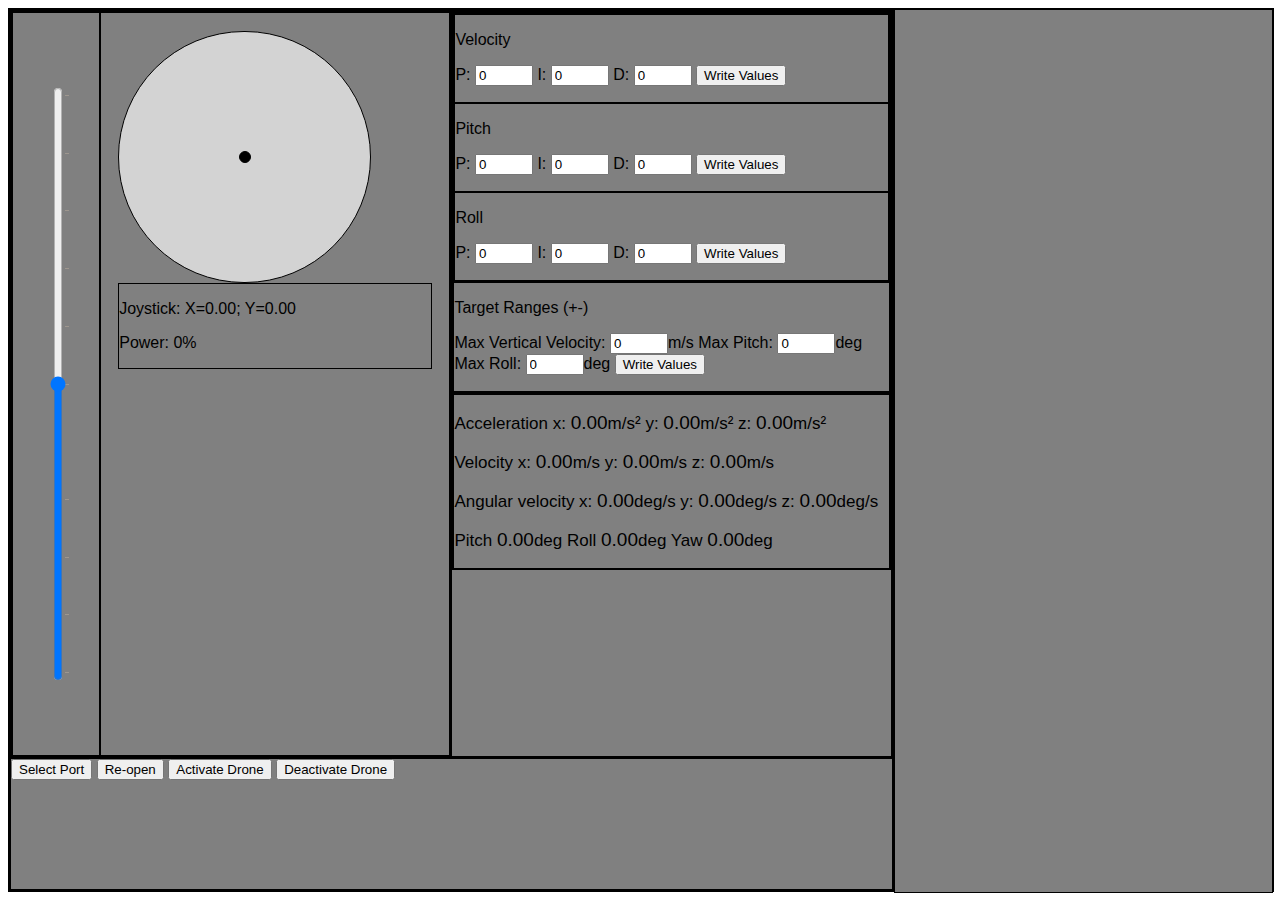
<file: Controller-Webapp/index.html>
<!DOCTYPE html>
<html lang="en">

<head>
    <meta charset="UTF-8">
    <meta name="viewport" content="width=device-width, initial-scale=1.0">
    <title>Serial Communicator</title>
    <link rel="stylesheet" href="css/style.css">
</head>

<body>
    <div id="wrapper">

        <div id="input">
            <div id="values">
                <div id="controller">
                    <div id="power-slider-container">
                        <input id="power" type="range" value="0" max="1" min="-1" step="any" list="steps">
                        <datalist id="steps">
                            <option value="-1"></option>
                            <option value="-.8"></option>
                            <option value="-.6"></option>
                            <option value="-.4"></option>
                            <option value=".2"></option>
                            <option value="0"></option>
                            <option value=".2"></option>
                            <option value=".4"></option>
                            <option value=".6"></option>
                            <option value=".8"></option>
                            <option value="1"></option>
                        </datalist>
                    </div>

                    <div id="joystick">
                        <div id="joystick-area">
                            <div id="joystick-marker"></div>
                        </div>

                        <div id="controller-info">
                            <p>Joystick: X=<span id="joystick-x-out">0.00</span>; Y=<span
                                    id="joystick-y-out">0.00</span></p>
                            <p>Power: <span id="power-out">0%</span></p>
                        </div>
                    </div>
                </div>

                <div>
                    <div id="constants">
                        <div id="pid">
                            <div id="velocity">
                                <p>Velocity</p>
                                <p>
                                    P: <input type="number" value="0" id="pid-v-p" class="p">
                                    I: <input type="number" value="0" id="pid-v-i" class="i">
                                    D: <input type="number" value="0" id="pid-v-d" class="d">
                                    <button type="button">Write Values</button>
                                </p>
                            </div>
                            <div id="pitch">
                                <p>Pitch</p>
                                <p>
                                    P: <input type="number" value="0" id="pid-p-p" class="p">
                                    I: <input type="number" value="0" id="pid-p-i" class="i">
                                    D: <input type="number" value="0" id="pid-p-d" class="d">
                                    <button type="button">Write Values</button>
                                </p>
                            </div>
                            <div id="roll">
                                <p>Roll</p>
                                <p>
                                    P: <input type="number" value="0" id="pid-r-p" class="p">
                                    I: <input type="number" value="0" id="pid-r-i" class="i">
                                    D: <input type="number" value="0" id="pid-r-d" class="d">
                                    <button type="button">Write Values</button>
                                </p>
                            </div>
                        </div>

                        <div id="target-ranges">
                            <p>Target Ranges (+-)</p>
                            <p>
                                Max Vertical Velocity: <input type="number" value="0" id="target-ranges-velocity" class="p">m/s
                                Max Pitch: <input type="number" value="0" id="target-ranges-pitch" class="i">deg
                                Max Roll: <input type="number" value="0" id="target-ranges-roll" class="d">deg
                                <button type="button">Write Values</button>
                            </p>
                        </div>
                    </div>
                    
                    <div id="drone">
                        <div>
                            <p>Acceleration x: <span id="acc-x">0.00</span>m/s² y: <span id="acc-y">0.00</span>m/s² z: <span id="acc-z">0.00</span>m/s²</p>
                            <p>Velocity x: <span id="vel-x">0.00</span>m/s y: <span id="vel-y">0.00</span>m/s z: <span id="vel-z">0.00</span>m/s</p>
                            <p>Angular velocity x: <span id="angular-vel-x">0.00</span>deg/s y: <span id="angular-vel-y">0.00</span>deg/s z: <span id="angular-vel-z">0.00</span>deg/s</p>
                            <p>Pitch <span id="pitch-value">0.00</span>deg   Roll <span id="roll-value">0.00</span>deg   Yaw <span id="yaw-value">0.00</span>deg</p>
                        </div>
                    </div>
                </div>
            </div>

            <div id="buttons">
                <button id="select-serial">Select Port</button>
                <button id="open">Re-open</button>
                <button id="on">Activate Drone</button>
                <button id="off">Deactivate Drone</button>
            </div>
        </div>

        <div id="output"></div>
    </div>

    <script src="js/communication.js"></script>
    <script src="js/controller.js"></script>
</body>

</html>
</file>
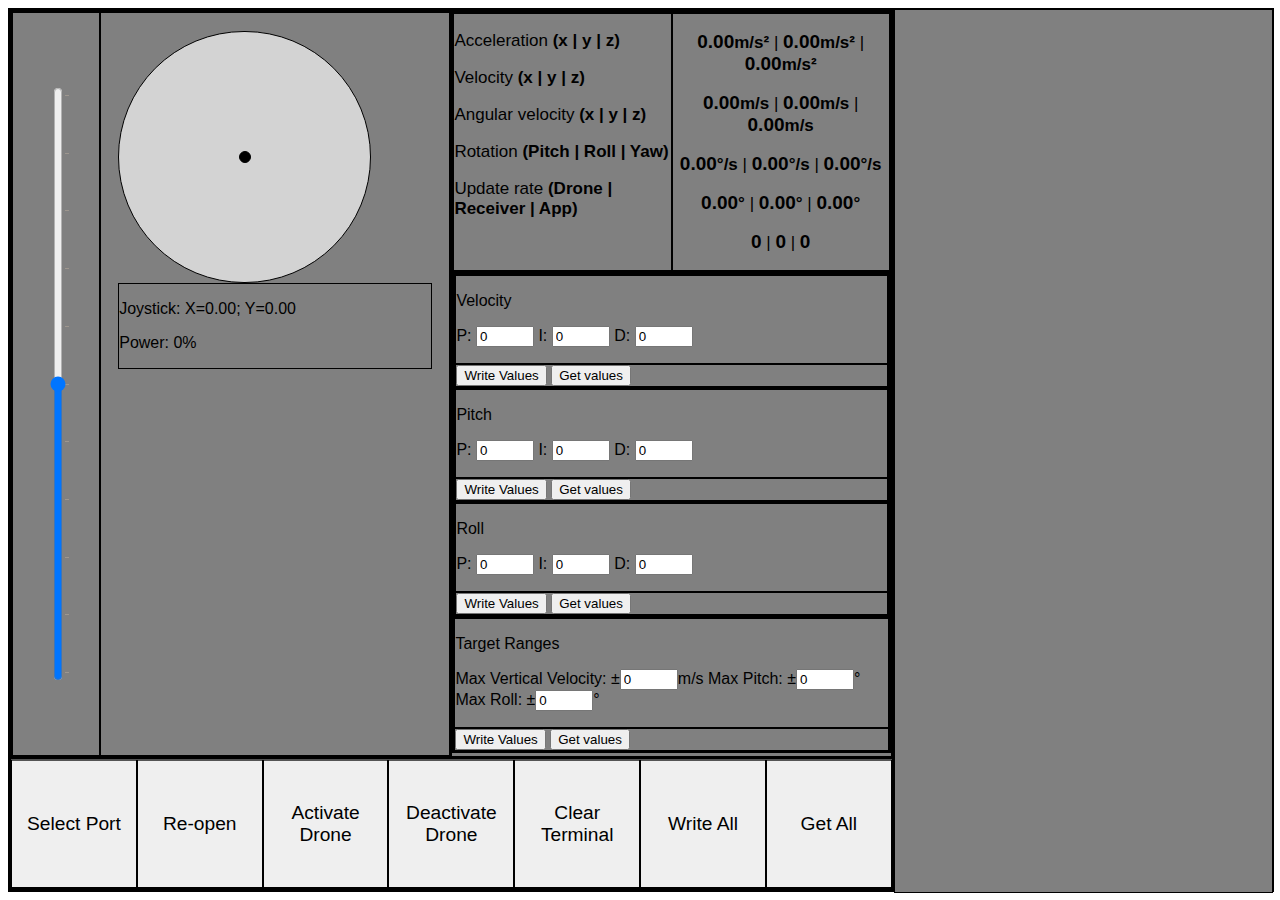
<file: Controller/index.html>
<!DOCTYPE html>
<html lang="en">

<head>
    <meta charset="UTF-8">
    <meta name="viewport" content="width=device-width, initial-scale=1.0">
    <title>Drone Controll Panel</title>
    <link rel="stylesheet" href="css/style.css">
</head>

<body>
    <div id="wrapper">
        <div id="input">
            <div id="controller-wrapper">
                <div id="controller">
                    <div id="power-slider-container">
                        <input id="power" type="range" value="0.00" max="1" min="-1" step="any" list="steps">
                        <datalist id="steps">
                            <option value="-1"></option>
                            <option value="-.8"></option>
                            <option value="-.6"></option>
                            <option value="-.4"></option>
                            <option value="-.2"></option>
                            <option value="0"></option>
                            <option value=".2"></option>
                            <option value=".4"></option>
                            <option value=".6"></option>
                            <option value=".8"></option>
                            <option value="1"></option>
                        </datalist>
                    </div>

                    <div id="joystick">
                        <div id="joystick-area">
                            <div id="joystick-marker" style="left: 0; top: 0;"></div>
                        </div>

                        <div id="controller-info">
                            <p>Joystick: X=<span id="joystick-x-info">0.00</span>; Y=<span
                                    id="joystick-y-info">0.00</span></p>
                            <p>Power: <span id="power-info">0%</span></p>
                        </div>
                    </div>
                </div>

                <div id="values">
                    <div id="drone">
                        <div>
                            <p>Acceleration <strong>(x | y | z)</strong></p>
                            <p>Velocity <strong>(x | y | z)</strong></p>
                            <p>Angular velocity <strong>(x | y | z)</strong></p>
                            <p>Rotation <strong>(Pitch | Roll | Yaw)</strong></p>
                            <p>Update rate <strong>(Drone | Receiver | App)</strong></p>
                        </div>
                        <div>
                            <p><strong><span id="acc-x">0.00</span>m/s²</strong> | <strong><span id="acc-y">0.00</span>m/s²</strong> | <strong><span id="acc-z">0.00</span>m/s²</strong></p>
                            <p><strong><span id="vel-x">0.00</span>m/s</strong> | <strong><span id="vel-y">0.00</span>m/s</strong> | <strong><span id="vel-z">0.00</span>m/s</strong></p>
                            <p><strong><span id="angular-vel-x">0.00</span>&deg;/s</strong> | <strong><span id="angular-vel-y">0.00</span>&deg;/s</strong> | <strong><span id="angular-vel-z">0.00</span>&deg;/s</strong></p>
                            <p><strong><span id="pitch-value">0.00</span>&deg;</strong> | <strong><span id="roll-value">0.00</span>&deg;</strong> | <strong><span id="yaw-value">0.00</span>&deg;</strong></p>
                            <p><strong><span id="drone-update">0</span></strong> | <strong><span id="receiver-update">0</span></strong> | <strong><span id="app-update">0</span></strong></p>
                        </div>
                    </div>

                    <div id="constants">
                        <div id="pid">
                            <div id="velocity" class="value-settings">
                                <div>
                                    <p>Velocity</p>
                                    <p>
                                        <span>P: <input step="0.01" type="number" value="0" id="pid-v-p" class="p"></span>
                                        <span>I: <input step="0.01" type="number" value="0" id="pid-v-i" class="i"></span>
                                        <span>D: <input step="0.01" type="number" value="0" id="pid-v-d" class="d"></span>
                                    </p>
                                </div>
                                <div class="buttons">
                                    <button class="send" type="button">Write Values</button>
                                    <button class="get" type="button">Get values</button>
                                </div>
                            </div>
                            <div id="pitch" class="value-settings">
                                <div>
                                    <p>Pitch</p>
                                    <p>
                                        <span>P: <input step="0.01" type="number" value="0" id="pid-p-p" class="p"></span>
                                        <span>I: <input step="0.01" type="number" value="0" id="pid-p-i" class="i"></span>
                                        <span>D: <input step="0.01" type="number" value="0" id="pid-p-d" class="d"></span>
                                    </p>
                                </div>
                                <div class="buttons">
                                    <button class="send" type="button">Write Values</button>
                                    <button class="get" type="button">Get values</button>
                                </div>
                            </div>
                            <div id="roll" class="value-settings">
                                <div>
                                    <p>Roll</p>
                                    <p>
                                        <span>P: <input step="0.01" type="number" value="0" id="pid-r-p" class="p"></span>
                                        <span>I: <input step="0.01" type="number" value="0" id="pid-r-i" class="i"></span>
                                        <span>D: <input step="0.01" type="number" value="0" id="pid-r-d" class="d"></span>
                                    </p>
                                </div>
                                <div class="buttons">
                                    <button class="send" type="button">Write Values</button>
                                    <button class="get" type="button">Get values</button>
                                </div>
                            </div>
                        </div>

                        <div id="target-ranges" class="value-settings">
                            <div>
                                <p>Target Ranges</p>
                                <p>
                                    <span>Max Vertical Velocity: &plusmn;<input step="0.01" type="number" value="0" id="target-ranges-velocity">m/s</span>
                                    <span>Max Pitch: &plusmn;<input step="0.01" type="number" value="0" id="target-ranges-pitch">&deg;</span>
                                    <span>Max Roll: &plusmn;<input step="0.01" type="number" value="0" id="target-ranges-roll">&deg;</span>
                                </p>
                            </div>
                            <div class="buttons">
                                <button class="send" type="button">Write Values</button>
                                <button class="get" type="button">Get values</button>
                            </div>
                        </div>
                    </div>
                </div>
            </div>

            <div id="buttons">
                <button id="select-serial">Select Port</button>
                <button id="open">Re-open</button>
                <button id="on">Activate Drone</button>
                <button id="off">Deactivate Drone</button>
                <button id="clear">Clear Terminal</button>
                <button id="send-all">Write All</button>
                <button id="get-all">Get All</button>
            </div>
        </div>

        <div id="output"></div>
    </div>

    <script src="js/communication.js"></script>
    <script src="js/controller.js"></script>
    <script src="js/flight_data.js"></script>
    <script>
        let lastTime = performance.now();
        let frameCount = 0;

        function updateFPS() {
            const now = performance.now();
            frameCount++;
            const delta = now - lastTime;
            if (delta >= 1000) {
                const fps = Math.round((frameCount * 1000) / delta);
                document.getElementById('app-update').textContent = fps;
                frameCount = 0;
                lastTime = now;
            }
            requestAnimationFrame(updateFPS);
        }

        requestAnimationFrame(updateFPS);
    </script>
</body>
</html>
</file>
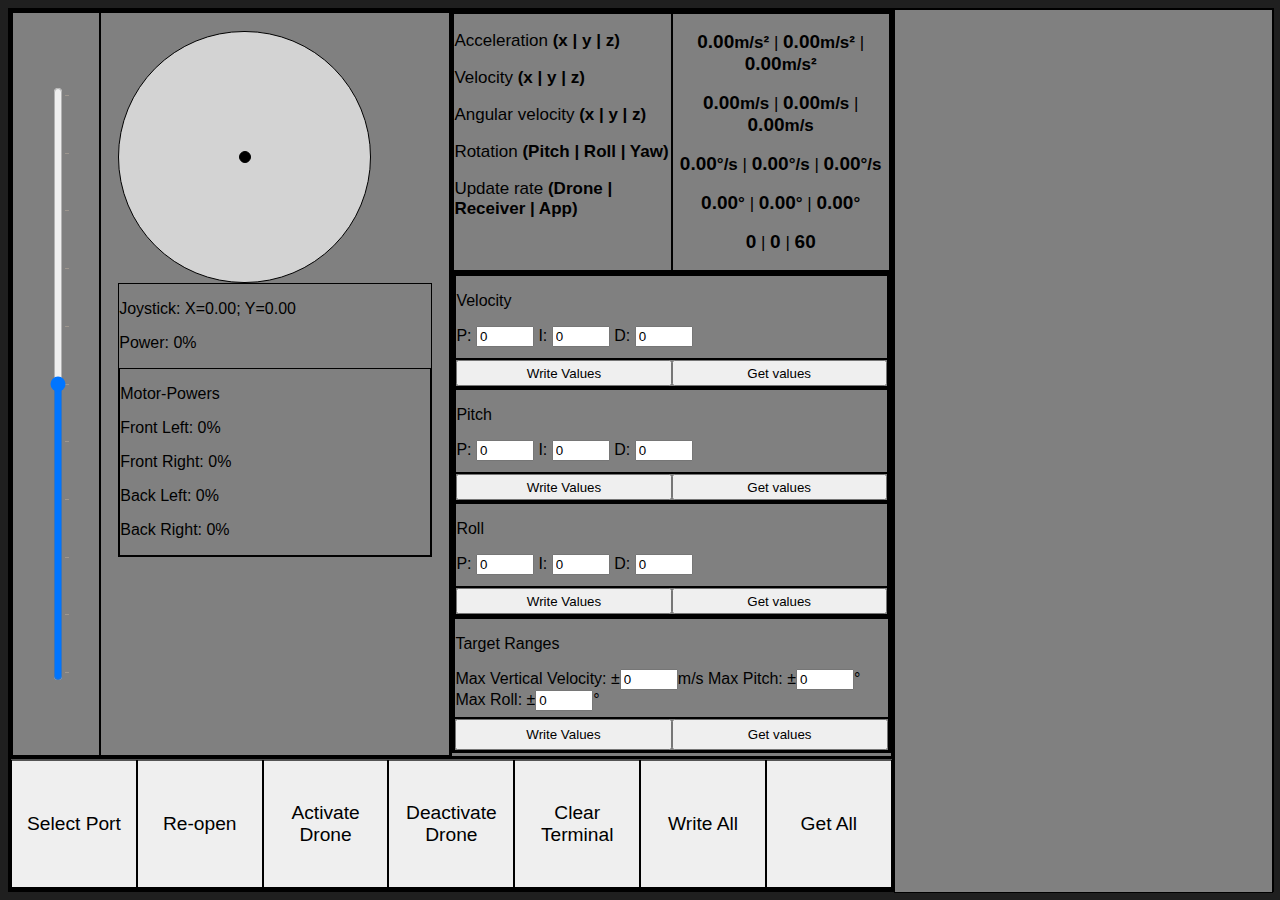
<file: ControlPanel/index.html>
<!DOCTYPE html>
<html lang="en">

<head>
    <meta charset="UTF-8">
    <meta name="viewport" content="width=device-width, initial-scale=1.0">
    <title>Drone Controll Panel</title>
    <link rel="stylesheet" href="css/style.css">
</head>

<body>
    <div id="wrapper">
        <div id="input">
            <div id="controller-wrapper">
                <div id="controller">
                    <div id="power-slider-container">
                        <input id="power" type="range" value="0.00" max="1" min="-1" step="any" list="steps">
                        <datalist id="steps">
                            <option value="-1"></option>
                            <option value="-.8"></option>
                            <option value="-.6"></option>
                            <option value="-.4"></option>
                            <option value="-.2"></option>
                            <option value="0"></option>
                            <option value=".2"></option>
                            <option value=".4"></option>
                            <option value=".6"></option>
                            <option value=".8"></option>
                            <option value="1"></option>
                        </datalist>
                    </div>

                    <div id="joystick">
                        <div id="joystick-area">
                            <div id="joystick-marker" style="left: 0; top: 0;"></div>
                        </div>

                        <div id="controller-info">
                            <p>Joystick: X=<span id="joystick-x-info">0.00</span>; Y=<span
                                    id="joystick-y-info">0.00</span></p>
                            <p>Power: <span id="power-info">0%</span></p>
                            <div>
                                <p>Motor-Powers</p>
                                <p>Front Left: <span id="motor-fl">0%</span></p>
                                <p>Front Right: <span id="motor-fr">0%</span></p>
                                <p>Back Left: <span id="motor-bl">0%</span></p>
                                <p>Back Right: <span id="motor-br">0%</span></p>
                            </div>
                        </div>
                    </div>
                </div>

                <div id="values">
                    <div id="drone">
                        <div>
                            <p>Acceleration <strong>(x | y | z)</strong></p>
                            <p>Velocity <strong>(x | y | z)</strong></p>
                            <p>Angular velocity <strong>(x | y | z)</strong></p>
                            <p>Rotation <strong>(Pitch | Roll | Yaw)</strong></p>
                            <p>Update rate <strong>(Drone | Receiver | App)</strong></p>
                        </div>
                        <div>
                            <p><strong><span id="acc-x">0.00</span>m/s²</strong> | <strong><span id="acc-y">0.00</span>m/s²</strong> | <strong><span id="acc-z">0.00</span>m/s²</strong></p>
                            <p><strong><span id="vel-x">0.00</span>m/s</strong> | <strong><span id="vel-y">0.00</span>m/s</strong> | <strong><span id="vel-z">0.00</span>m/s</strong></p>
                            <p><strong><span id="angular-vel-x">0.00</span>&deg;/s</strong> | <strong><span id="angular-vel-y">0.00</span>&deg;/s</strong> | <strong><span id="angular-vel-z">0.00</span>&deg;/s</strong></p>
                            <p><strong><span id="pitch-value">0.00</span>&deg;</strong> | <strong><span id="roll-value">0.00</span>&deg;</strong> | <strong><span id="yaw-value">0.00</span>&deg;</strong></p>
                            <p><strong><span id="drone-update">0</span></strong> | <strong><span id="receiver-update">0</span></strong> | <strong><span id="app-update">0</span></strong></p>
                        </div>
                    </div>

                    <div id="constants">
                        <div id="pid">
                            <div id="velocity" class="value-settings">
                                <div>
                                    <p>Velocity</p>
                                    <p>
                                        <span>P: <input step="0.01" type="number" value="0" id="pid-v-p" class="p"></span>
                                        <span>I: <input step="0.01" type="number" value="0" id="pid-v-i" class="i"></span>
                                        <span>D: <input step="0.01" type="number" value="0" id="pid-v-d" class="d"></span>
                                    </p>
                                </div>
                                <div class="buttons">
                                    <button class="send" type="button">Write Values</button>
                                    <button class="get" type="button">Get values</button>
                                </div>
                            </div>
                            <div id="pitch" class="value-settings">
                                <div>
                                    <p>Pitch</p>
                                    <p>
                                        <span>P: <input step="0.01" type="number" value="0" id="pid-p-p" class="p"></span>
                                        <span>I: <input step="0.01" type="number" value="0" id="pid-p-i" class="i"></span>
                                        <span>D: <input step="0.01" type="number" value="0" id="pid-p-d" class="d"></span>
                                    </p>
                                </div>
                                <div class="buttons">
                                    <button class="send" type="button">Write Values</button>
                                    <button class="get" type="button">Get values</button>
                                </div>
                            </div>
                            <div id="roll" class="value-settings">
                                <div>
                                    <p>Roll</p>
                                    <p>
                                        <span>P: <input step="0.01" type="number" value="0" id="pid-r-p" class="p"></span>
                                        <span>I: <input step="0.01" type="number" value="0" id="pid-r-i" class="i"></span>
                                        <span>D: <input step="0.01" type="number" value="0" id="pid-r-d" class="d"></span>
                                    </p>
                                </div>
                                <div class="buttons">
                                    <button class="send" type="button">Write Values</button>
                                    <button class="get" type="button">Get values</button>
                                </div>
                            </div>
                        </div>

                        <div id="target-ranges" class="value-settings">
                            <div>
                                <p>Target Ranges</p>
                                <p>
                                    <span>Max Vertical Velocity: &plusmn;<input step="0.01" type="number" value="0" id="target-ranges-velocity">m/s</span>
                                    <span>Max Pitch: &plusmn;<input step="0.01" type="number" value="0" id="target-ranges-pitch">&deg;</span>
                                    <span>Max Roll: &plusmn;<input step="0.01" type="number" value="0" id="target-ranges-roll">&deg;</span>
                                </p>
                            </div>
                            <div class="buttons">
                                <button class="send" type="button">Write Values</button>
                                <button class="get" type="button">Get values</button>
                            </div>
                        </div>
                    </div>
                </div>
            </div>

            <div id="buttons">
                <button id="select-serial">Select Port</button>
                <button id="open">Re-open</button>
                <button id="on">Activate Drone</button>
                <button id="off">Deactivate Drone</button>
                <button id="clear">Clear Terminal</button>
                <button id="send-all">Write All</button>
                <button id="get-all">Get All</button>
            </div>
        </div>

        <div id="output"></div>
    </div>

    <script src="js/communication.js"></script>
    <script src="js/controller.js"></script>
    <script src="js/flight_data.js"></script>
    <script>
        let lastTime = performance.now();
        let frameCount = 0;

        function updateFPS() {
            const now = performance.now();
            frameCount++;
            const delta = now - lastTime;
            if (delta >= 100) {
                const fps = Math.round((frameCount * 1000) / delta);
                document.getElementById('app-update').textContent = fps;
                frameCount = 0;
                lastTime = now;
            }
            requestAnimationFrame(updateFPS);
        }

        requestAnimationFrame(updateFPS);
    </script>
</body>
</html>
</file>
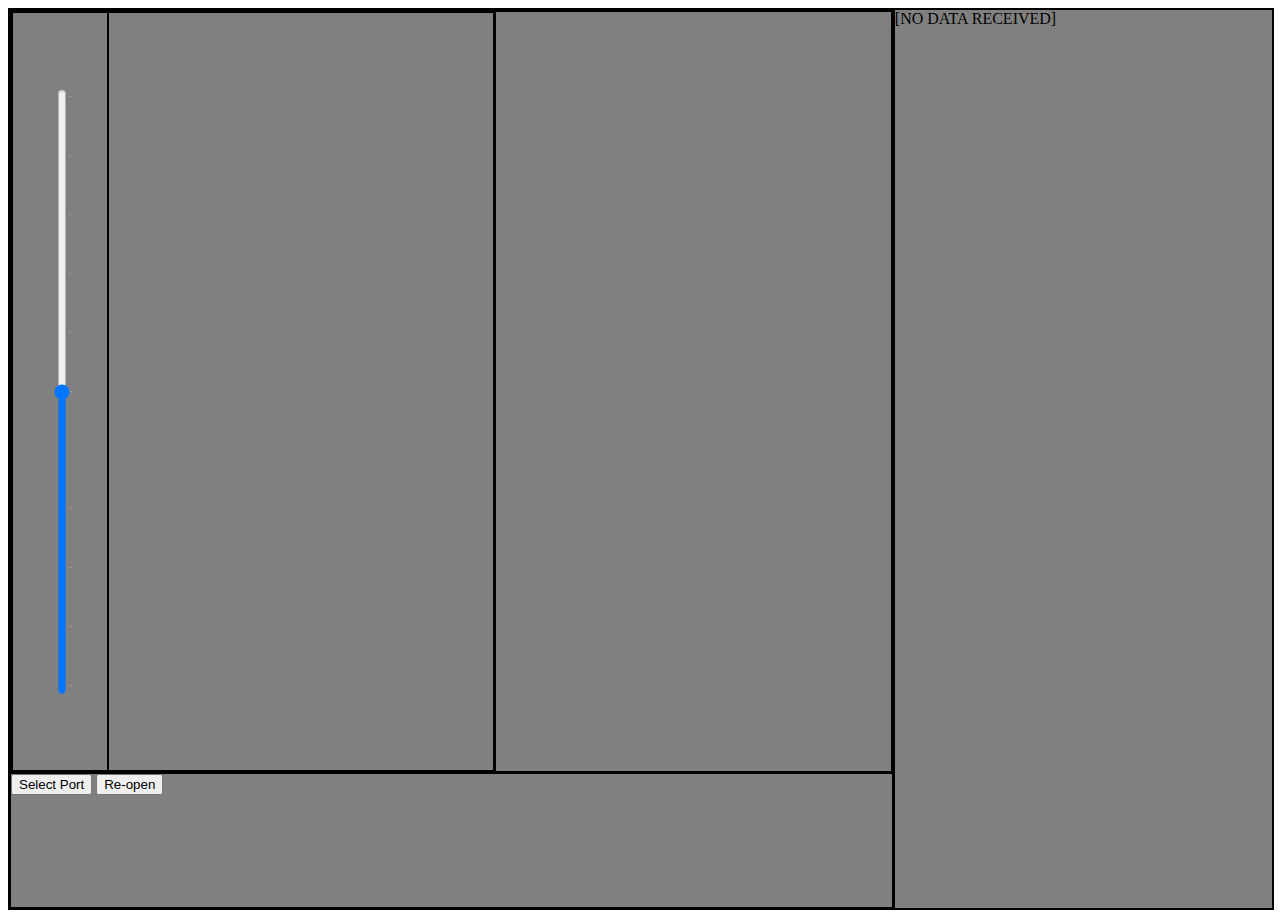
<file: test/web-serial-communication-test/web/index.html>
<!DOCTYPE html>
<html lang="en">
<head>
    <meta charset="UTF-8">
    <meta name="viewport" content="width=device-width, initial-scale=1.0">
    <title>Serial Communicator</title>
    <style>

        div {
            background: gray;
            border: solid black 1px;
        }

        #wrapper {
            width: 100%;
            height: 100vh;


            display: grid;
            grid-template-columns: 70% 30%;
        }

        #input {
            display: grid;
            grid-template-rows: 85% 15%;
        }

        #values {
            display: grid;
            grid-template-columns: 55% 45%;
        }

        #controller {
            display: grid;
            grid-template-columns: 20% 80%;
        }

        #power {
            display: flex;
            align-items: center;
        }

        #power input {
            height: 80%;
            width: 100%;
            writing-mode: vertical-lr;
            direction: rtl;
        }

    </style>
</head>
<body>
    <div id="wrapper">


        <div id="input">
            <div id="values">
                <div id="controller">
                    <div id="power">
                        <input type="range" value="0" max="1" min="-1" step="any" list="steps">
                        <datalist id="steps">
                            <option value="-1"></option>
                            <option value="-.8"></option>
                            <option value="-.6"></option>
                            <option value="-.4"></option>
                            <option value=".2"></option>
                            <option value="0"></option>
                            <option value=".2"></option>
                            <option value=".4"></option>
                            <option value=".6"></option>
                            <option value=".8"></option>
                            <option value="1"></option>
                        </datalist>
                    </div>

                    <div id="joystick">

                    </div> 
                </div>

                <div id="pid">

                </div>
            </div>

            <div id="buttons">
                <button id="select-serial">Select Port</button>
                <button id="open">Re-open</button>
            </div>
        </div>

        <div id="info">
            <span id="output" style="display:flex; flex-direction: column-reverse;">[NO DATA RECEIVED]<br></span>
        </div>

    
    </div>

    <script src="main.js"></script>
</body>
</html>
</file>
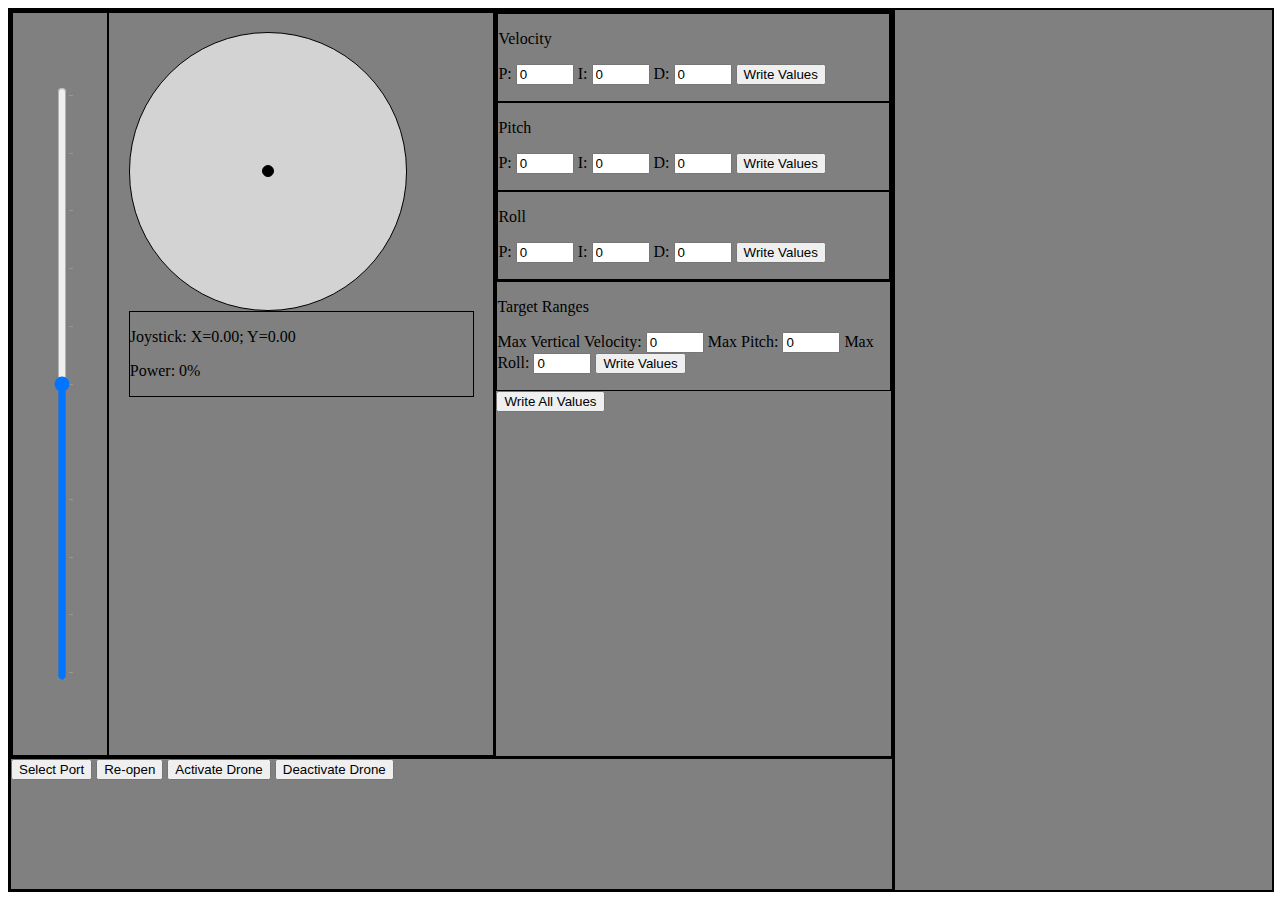
<file: main/src/Communication/Web/index.html>
<!DOCTYPE html>
<html lang="en">

<head>
    <meta charset="UTF-8">
    <meta name="viewport" content="width=device-width, initial-scale=1.0">
    <title>Serial Communicator</title>
    <link rel="stylesheet" href="css/style.css">
</head>

<body>
    <div id="wrapper">

        <div id="input">
            <div id="values">
                <div id="controller">
                    <div id="power-slider-container">
                        <input id="power" type="range" value="0" max="1" min="-1" step="any" list="steps">
                        <datalist id="steps">
                            <option value="-1"></option>
                            <option value="-.8"></option>
                            <option value="-.6"></option>
                            <option value="-.4"></option>
                            <option value=".2"></option>
                            <option value="0"></option>
                            <option value=".2"></option>
                            <option value=".4"></option>
                            <option value=".6"></option>
                            <option value=".8"></option>
                            <option value="1"></option>
                        </datalist>
                    </div>

                    <div id="joystick">
                        <div id="joystick-area">
                            <div id="joystick-marker"></div>
                        </div>

                        <div id="controller-info">
                            <p>Joystick: X=<span id="joystick-x-out">0.00</span>; Y=<span
                                    id="joystick-y-out">0.00</span></p>
                            <p>Power: <span id="power-out">0%</span></p>
                        </div>
                    </div>
                </div>

                <div id="constants">
                    <div id="pid">
                        <div id="velocity">
                            <p>Velocity</p>
                            <p>
                                P: <input type="number" value="0" id="pid-v-p" class="p">
                                I: <input type="number" value="0" id="pid-v-i" class="i">
                                D: <input type="number" value="0" id="pid-v-d" class="d">
                                <button type="button">Write Values</button>
                            </p>
                        </div>
                        <div id="pitch">
                            <p>Pitch</p>
                            <p>
                                P: <input type="number" value="0" id="pid-p-p" class="p">
                                I: <input type="number" value="0" id="pid-p-i" class="i">
                                D: <input type="number" value="0" id="pid-p-d" class="d">
                                <button type="button">Write Values</button>
                            </p>
                        </div>
                        <div id="roll">
                            <p>Roll</p>
                            <p>
                                P: <input type="number" value="0" id="pid-r-p" class="p">
                                I: <input type="number" value="0" id="pid-r-i" class="i">
                                D: <input type="number" value="0" id="pid-r-d" class="d">
                                <button type="button">Write Values</button>
                            </p>
                        </div>
                    </div>

                    <div id="target-ranges">
                        <p>Target Ranges</p>
                        <p>
                            Max Vertical Velocity: <input type="number" value="0" id="target-ranges-velocity" class="p">
                            Max Pitch: <input type="number" value="0" id="target-ranges-pitch" class="i">
                            Max Roll: <input type="number" value="0" id="target-ranges-roll" class="d">
                            <button type="button">Write Values</button>
                        </p>
                    </div>

                    <button id="write-all" type="button">Write All Values</button>
                </div>
            </div>

            <div id="buttons">
                <button id="select-serial">Select Port</button>
                <button id="open">Re-open</button>
                <button id="on">Activate Drone</button>
                <button id="off">Deactivate Drone</button>
            </div>
        </div>

        <div id="drone-info">
            <span id="output">
            </span>
        </div>
    </div>

    <script src="js/communication.js"></script>
    <script src="js/controller.js"></script>
</body>

</html>
</file>
<file: Controller-Webapp/css/style.css>
* {
    max-height: 98vh;

    font-family: sans-serif;
}

div {
    background: gray;
    border: solid black 1px;
}

#wrapper {
    width: 100%;
    height: 98vh;

    display: grid;
    grid-template-columns: 70% 30%;
}

#input {
    display: grid;
    grid-template-rows: 85% 15%;
}

#values {
    display: grid;
    grid-template-columns: 50% 50%;
}

#controller {
    display: grid;
    grid-template-columns: 20% 80%;
}

#power-slider-container {
    display: flex;
    align-items: center;
}

#power {
    height: 80%;
    width: 100%;
    writing-mode: vertical-lr;
    direction: rtl;

    user-select: none;
}

#joystick {
    padding: 5%;
}

#joystick-area {
    aspect-ratio: 1 / 1;
    width: 80%;
    max-height: 80%;
    border-radius: 50%;
    background: lightgrey;

    display: flex;
    align-items: center;
    justify-content: center;

    user-select: none;
}

#joystick-marker {
    background: black;
    width: 10px;
    height: 10px;
    border-radius: 50%;

    position: relative;
}

#constants input {
    width: 50px;
}

#output {
    font-size: 20px;
    height: 100%;
    display:flex; 
    flex-direction: column-reverse; 
    overflow: hidden;
}

#output div {
    padding-left: 5px;
}

#output * {
    font-family: monospace;
}

#drone {
    font-size: 17px;

    display: flex;
    justify-content: space-between;
}

#drone span {
    font-size: 19px;
}

#drone div {
    width: 100%;
}

#drone div:nth-child(2) p {
    text-align: center;
}
</file>
<file: Controller/css/style.css>
html, body {
    max-height: 98vh;
    font-family: sans-serif;
}

div {
    background: gray;
    border: solid black 1px;
}

#wrapper {
    width: 100%;
    min-height: 98vh;

    display: grid;
    grid-template-columns: 70% 30%;
}

#input {
    display: grid;
    grid-template-rows: 85% 15%;
}

#controller-wrapper {
    display: grid;
    grid-template-columns: 50% 50%;
}

#controller {
    display: grid;
    grid-template-columns: 20% 80%;
}

#power-slider-container {
    display: flex;
    align-items: center;
}

#power {
    height: 80%;
    width: 100%;
    writing-mode: vertical-lr;
    direction: rtl;

    user-select: none;
}

#joystick {
    padding: 5%;
}

#joystick-area {
    aspect-ratio: 1 / 1;
    width: 80%;
    max-height: 80%;
    border-radius: 50%;
    background: lightgrey;

    display: flex;
    align-items: center;
    justify-content: center;

    user-select: none;
}

#joystick-marker {
    background: black;
    width: 10px;
    height: 10px;
    border-radius: 50%;

    position: relative;
    left: 0;
    top: 0;
}

#constants input {
    width: 50px;
}

#output {
    font-size: 20px;
    height: 100%;
    display: flex; 
    flex-direction: column-reverse; 
    overflow: hidden;
}

#output div {
    padding-left: 5px;
}

#output * {
    font-family: monospace;
}

#drone {
    font-size: 17px;

    display: flex;
    justify-content: space-between;
}

#drone span {
    font-size: 19px;
}

#drone div {
    width: 100%;
}

#drone div:nth-child(2) p {
    text-align: center;
}

#values {
    overflow-y: auto;
}

#buttons {
    display: flex;
    align-items: center;
    justify-content: space-around;
}

#buttons button {
    height: 100%;
    width: 100%;

    border-left: solid black  1px; 
    border-right: solid black 1px;

    font-size: larger;
}

#buttons button:hover {
    background: lightgray;
}
</file>
<file: ControlPanel/css/style.css>
html {
    background: rgb(31, 31, 31);
}

* {
    max-height: 98vh;
    font-family: sans-serif;
}

div {
    background: gray;
    border: solid black 1px;
}

#wrapper {
    width: 100%;
    min-height: 98vh;

    display: grid;
    grid-template-columns: 70% 30%;
}

#input {
    display: grid;
    grid-template-rows: 85% 15%;
}

#controller-wrapper {
    display: grid;
    grid-template-columns: 50% 50%;
}

#controller {
    display: grid;
    grid-template-columns: 20% 80%;
}

#power-slider-container {
    display: flex;
    align-items: center;
}

#power {
    height: 80%;
    width: 100%;
    writing-mode: vertical-lr;
    direction: rtl;

    user-select: none;
}

#joystick {
    padding: 5%;
}

#joystick-area {
    aspect-ratio: 1 / 1;
    width: 80%;
    max-height: 80%;
    border-radius: 50%;
    background: lightgrey;

    display: flex;
    align-items: center;
    justify-content: center;

    user-select: none;
}

#joystick-marker {
    background: black;
    width: 10px;
    height: 10px;
    border-radius: 50%;

    position: relative;
    left: 0;
    top: 0;
}

#constants input {
    width: 50px;
}

#output {
    font-size: 20px;
    height: 100%;
    display: flex; 
    flex-direction: column-reverse; 
    overflow-y: auto;
}

#output div {
    padding-left: 5px;
}

#output * {
    font-family: monospace;
}

#drone {
    font-size: 17px;

    display: flex;
    justify-content: space-between;
}

#drone span {
    font-size: 19px;
}

#drone div {
    width: 100%;
}

#drone div:nth-child(2) p {
    text-align: center;
}

#values {
    overflow-y: auto;
}

#buttons {
    display: flex;
    align-items: center;
    justify-content: space-around;
}

#buttons button, #connection-status {
    height: 100%;
    width: 100%;

    border-left: solid black  1px; 
    border-right: solid black 1px;

    font-size: larger;
}

button:hover {
    background: lightgray;
}

.value-settings {
    display: grid;
    grid-template-rows: 75% 25%;
}

.value-settings .buttons {
    display: grid;
    grid-template-columns: 50% 50%;
}

.value-settings .buttons button {
    width: 100%;
}

#connection-status {
    display: flex;
    flex-direction: column;
    justify-content: space-around;
    align-items: center;

    background: rgb(38, 38, 38);
}
</file>
<file: main/src/Communication/Web/css/style.css>
* {
    max-height: 98vh;
}

div {
    background: gray;
    border: solid black 1px;
}

#wrapper {
    width: 100%;
    height: 98vh;


    display: grid;
    grid-template-columns: 70% 30%;
}

#input {
    display: grid;
    grid-template-rows: 85% 15%;
}

#values {
    display: grid;
    grid-template-columns: 55% 45%;
}

#controller {
    display: grid;
    grid-template-columns: 20% 80%;
}

#power-slider-container {
    display: flex;
    align-items: center;
}

#power {
    height: 80%;
    width: 100%;
    writing-mode: vertical-lr;
    direction: rtl;
}

#joystick {
    padding: 5%;
}

#joystick-area {
    aspect-ratio: 1 / 1;
    width: 80%;
    max-height: 80%;
    border-radius: 50%;
    background: lightgrey;

    display: flex;
    align-items: center;
    justify-content: center;
}

#joystick-marker {
    background: black;
    width: 10px;
    height: 10px;
    border-radius: 50%;

    position: relative;
}

#constants input {
    width: 50px;
}

#output {
    font-size: 20px;
    height: 100%;
    display:flex; 
    flex-direction: column-reverse; 
    overflow: hidden;
}

#drone {
    font-size: 18px;
}

#drone span {
    font-size: 20px;
}
</file>
